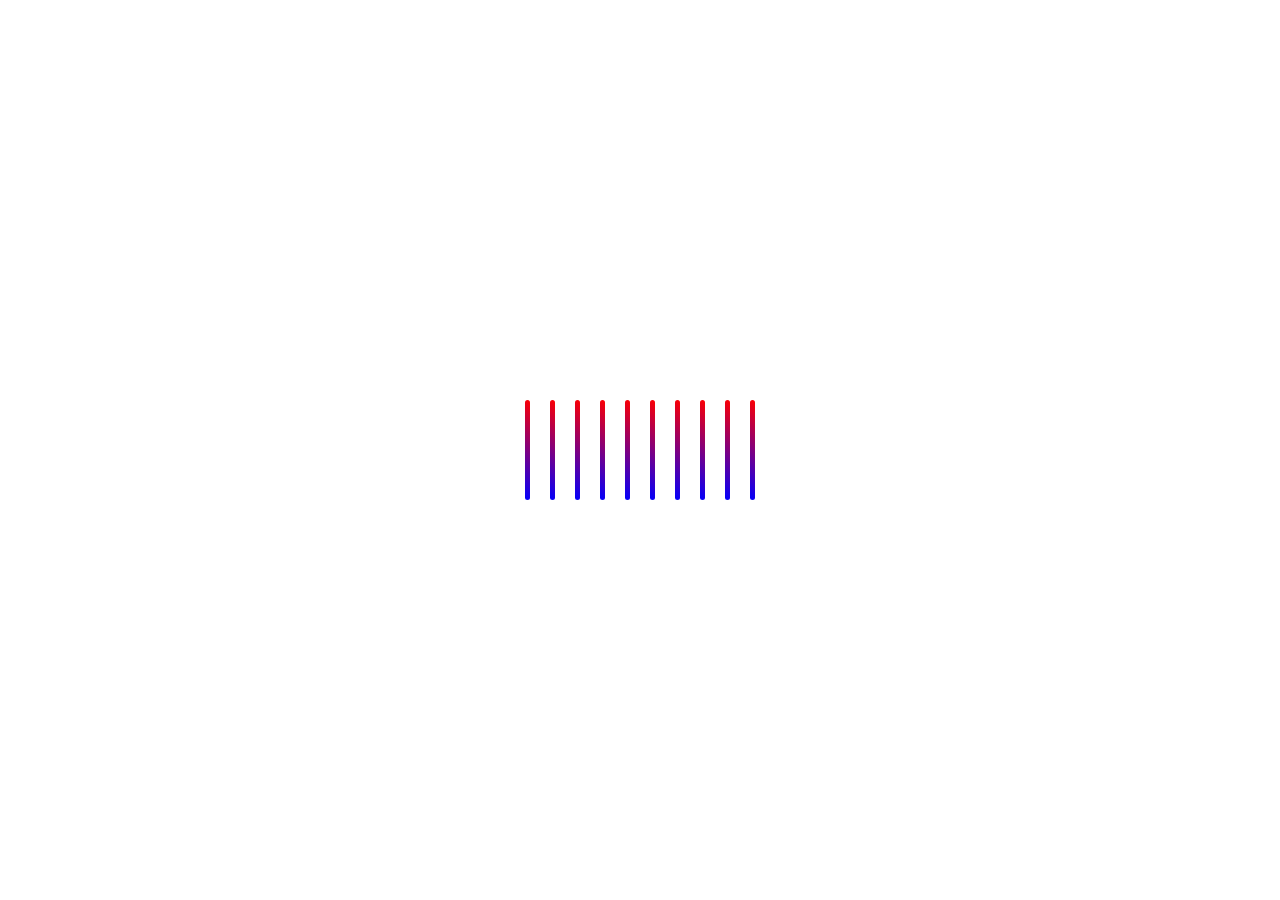
<file: asset/loader/loader.html>
<!DOCTYPE html>
<html>
  <head>
    <meta name="viewport" content="width=device-width, initial-scale=1" />
    <style>
      body {
        margin: 0;
        padding: 0;
        box-sizing: border-box;
      }
      .center-loader {
        height: 100vh;
        display: flex;
        justify-content: center;
        align-items: center;
        /* background: #000; */
      }
      .wave-loader {
        width: 5px;
        height: 100px;
        background: linear-gradient(45deg, blue, red);
        margin: 10px;
        animation: wave-loader 1s linear infinite;
        border-radius: 20px;
      }
      .wave-loader:nth-child(2) {
        animation-delay: 0.1s;
      }
      .wave-loader:nth-child(3) {
        animation-delay: 0.2s;
      }
      .wave-loader:nth-child(4) {
        animation-delay: 0.3s;
      }
      .wave-loader:nth-child(5) {
        animation-delay: 0.4s;
      }
      .wave-loader:nth-child(6) {
        animation-delay: 0.5s;
      }
      .wave-loader:nth-child(7) {
        animation-delay: 0.6s;
      }
      .wave-loader:nth-child(8) {
        animation-delay: 0.7s;
      }
      .wave-loader:nth-child(9) {
        animation-delay: 0.8s;
      }
      .wave-loader:nth-child(10) {
        animation-delay: 0.9s;
      }

      @keyframes wave-loader {
        0% {
          transform: scale(0);
        }
        50% {
          transform: scale(1);
        }
        100% {
          transform: scale(0);
        }
      }
    </style>
  </head>
  <body>
    <div class="center-loader">
      <div class="wave-loader"></div>
      <div class="wave-loader"></div>
      <div class="wave-loader"></div>
      <div class="wave-loader"></div>
      <div class="wave-loader"></div>
      <div class="wave-loader"></div>
      <div class="wave-loader"></div>
      <div class="wave-loader"></div>
      <div class="wave-loader"></div>
      <div class="wave-loader"></div>
    </div>
  </body>
</html>
</file>
